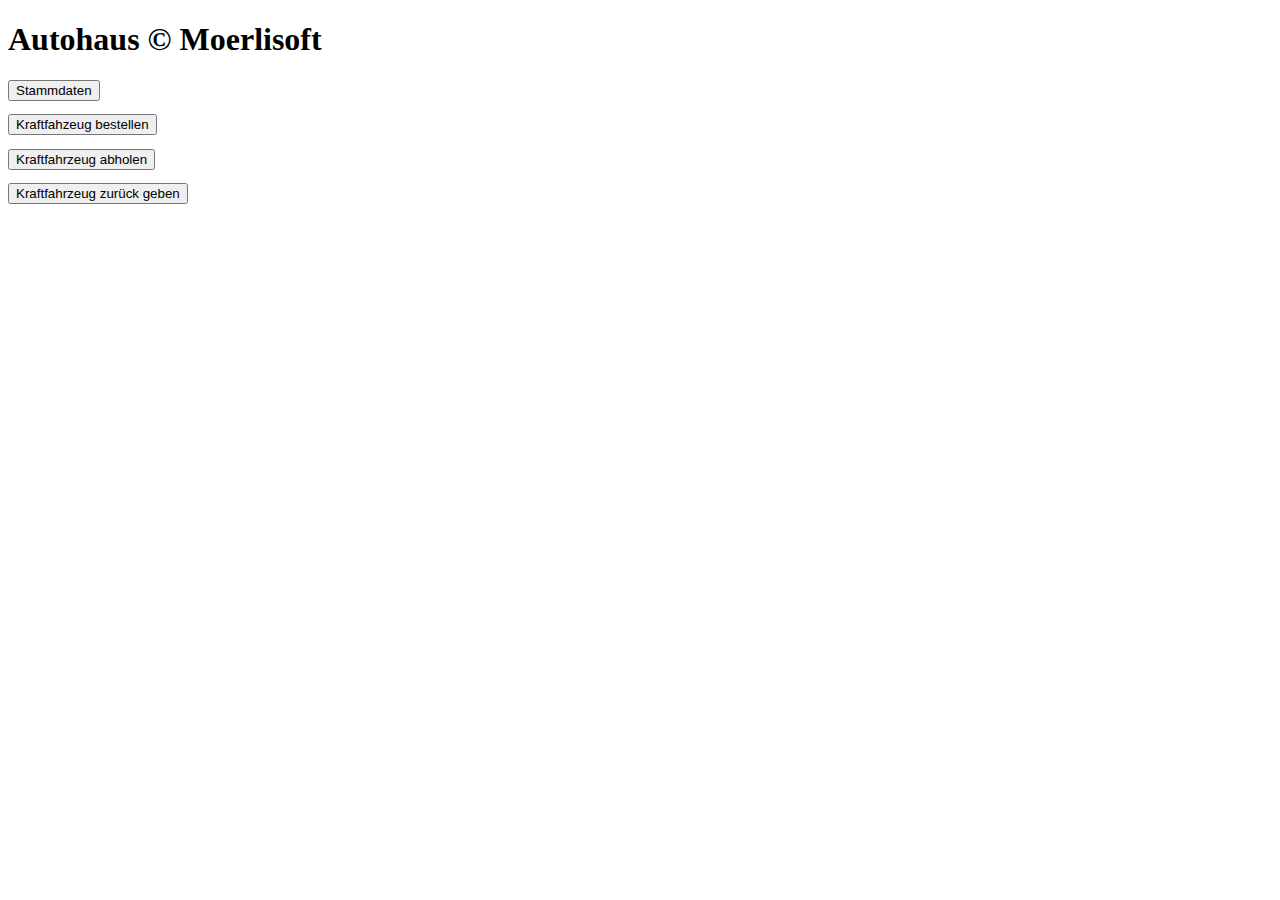
<file: index.html>
<!doctype html>
<html lang="de">
  <head>
    <!-- Required meta tags -->
    <meta charset="utf-8">
    <meta name="viewport" content="width=device-width, initial-scale=1">

    <!-- Bootstrap CSS -->
    <link href="https://cdn.jsdelivr.net/npm/bootstrap@5.0.0/dist/css/bootstrap.min.css" rel="stylesheet" integrity="sha384-wEmeIV1mKuiNpC+IOBjI7aAzPcEZeedi5yW5f2yOq55WWLwNGmvvx4Um1vskeMj0" crossorigin="anonymous">
    <link rel="stylesheet" href="css/styles.css">
    <title>Hello, world!</title>
  </head>
  <body>
    <div class="container">
        <h1>Autohaus &copy; Moerlisoft</h1>
        <div class="row">
            <div class="col-10">
            </div>
            <div class="col-2">
                <div class="d-grid gap-2 col-7 mx-auto">
                    <a href="#"><button type="button" class="btn btn-primary navi">Stammdaten</button></a>
                </div>
                <div class="d-grid gap-2 col-7 mx-auto">
                    <a href="#"><button type="button" class="btn btn-primary navi">Kraftfahzeug bestellen</button></a>
                </div>
                <div class="d-grid gap-2 col-7 mx-auto">
                    <a href="#"><button type="button" class="btn btn-primary navi">Kraftfahrzeug abholen</button></a>
                </div>
                <div class="d-grid gap-2 col-7 mx-auto">
                    <a href="#"><button type="button" class="btn btn-primary navi">Kraftfahrzeug zurück geben</button></a>
                </div>
            </div>
        </div>
    </div>

    <!-- Optional JavaScript; choose one of the two! -->

    <!-- Option 1: Bootstrap Bundle with Popper -->
    <script src="https://cdn.jsdelivr.net/npm/bootstrap@5.0.0/dist/js/bootstrap.bundle.min.js" integrity="sha384-p34f1UUtsS3wqzfto5wAAmdvj+osOnFyQFpp4Ua3gs/ZVWx6oOypYoCJhGGScy+8" crossorigin="anonymous"></script>

    <!-- Option 2: Separate Popper and Bootstrap JS -->
    <!--
    <script src="https://cdn.jsdelivr.net/npm/@popperjs/core@2.9.2/dist/umd/popper.min.js" integrity="sha384-IQsoLXl5PILFhosVNubq5LC7Qb9DXgDA9i+tQ8Zj3iwWAwPtgFTxbJ8NT4GN1R8p" crossorigin="anonymous"></script>
    <script src="https://cdn.jsdelivr.net/npm/bootstrap@5.0.0/dist/js/bootstrap.min.js" integrity="sha384-lpyLfhYuitXl2zRZ5Bn2fqnhNAKOAaM/0Kr9laMspuaMiZfGmfwRNFh8HlMy49eQ" crossorigin="anonymous"></script>
    -->
  </body>
</html>
</file>
<file: css/styles.css>
.navi {
    margin-bottom: 1em;
}
</file>
